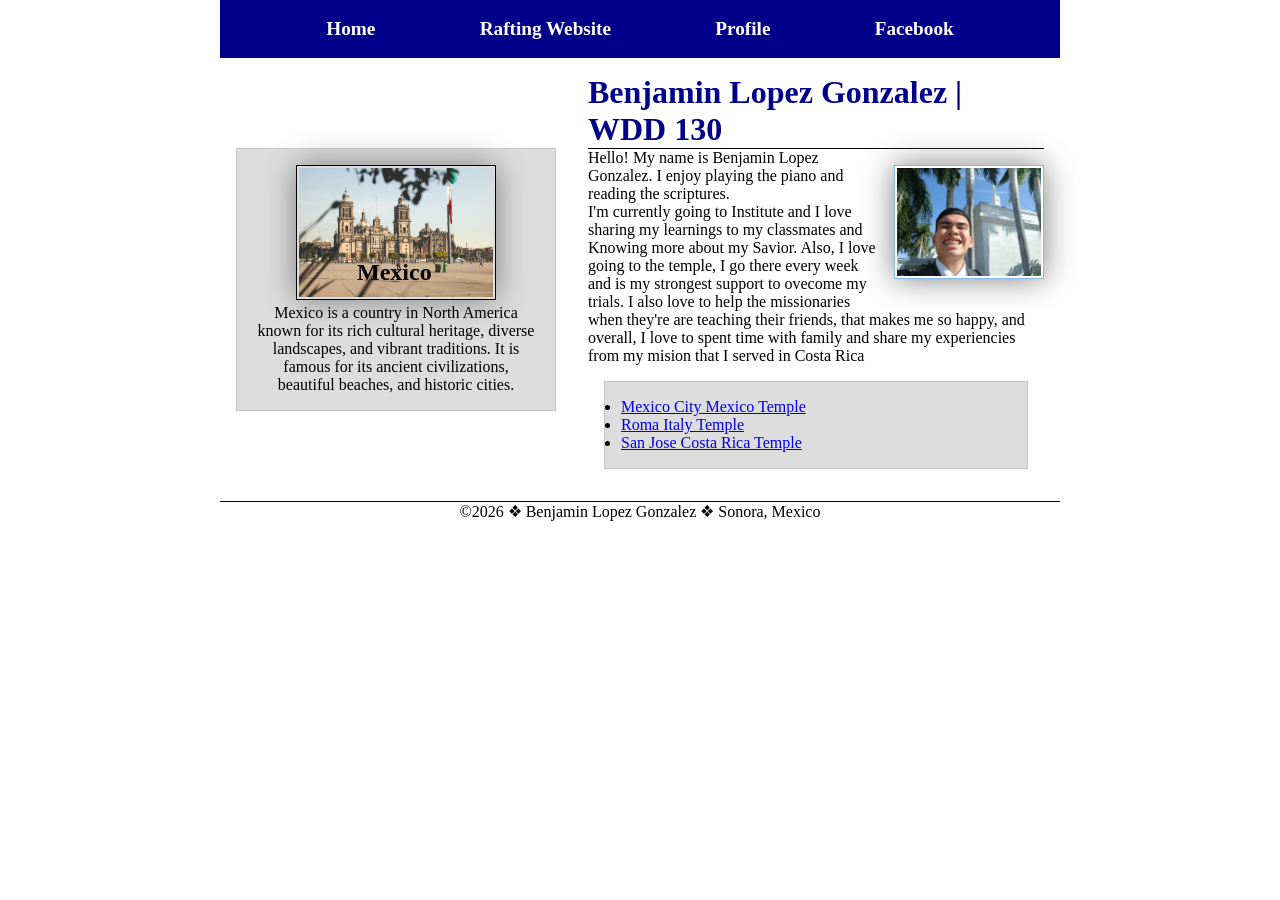
<file: index.html>
<!DOCTYPE html>
<html lang="en">

<head>
    <meta charset="UTF-8">
    <meta name="viewport" content="width=device-width, initial-scale=1.0">
    <title>Benjamin Lopez Gonzalez | WDD 130</title>
    <meta name="description" content="Benjamin Lopez Gonzalez's BYU Idaho WDD 130 course home page">
    <meta name="author" content="Benjamin Lopez Gonzalez">
    <link rel="stylesheet" href="styles/styles.css">
</head>

<body>
    <header>
        <nav>
            <a href="#">Home</a>
            <a href="wwr/">Rafting Website</a>
            <a href="https://www.linkedin.com/in/benjamin23-lopez-gonzalez/">Profile</a>
            <a href="https://facebook.com.">Facebook</a>
        </nav>
    </header>
    <div class="grid">
        <main>
            <h1>Benjamin Lopez Gonzalez | WDD 130</h1>
            <img src="images/profile.webp" alt="Hello, my name is Benjamin Lopez Gonzalez"
              width="200">
            <p>Hello! My name is Benjamin Lopez Gonzalez. I enjoy playing the piano and reading the
                scriptures.</p>
            <p>I'm currently going to Institute and I love sharing my learnings to my
                classmates and Knowing more about my Savior.
                Also, I love going to the temple, I go there every week and is my strongest
                support
                to ovecome my trials.
                I also love to help the missionaries when they're are teaching their friends,
                that makes me so happy, and overall, I love to spent time with family and share my
                experiencies
                from my mision that I served in Costa Rica</p>
            <ul class="box">
                <li><a href="https://www.churchofjesuschrist.org/temples/details/mexico-city-mexico-temple"
                      target="_blank">Mexico City Mexico Temple</a></li>
                <li><a href="https://www.churchofjesuschrist.org/temples/details/rome-italy-temple"
                      target="_blank">Roma Italy Temple</a></li>
                <li><a href="https://www.churchofjesuschrist.org/temples/details/san-jose-costa-rica-temple"
                      target="_blank">San Jose Costa Rica Temple</a></li>
            </ul>
        </main>
        <aside class="box">
            <h2>Mexico</h2>
            <img src="images/mexico.webp" alt="cathedral of Mexico">
            <p>Mexico is a country in North America known for its rich cultural heritage, diverse
                landscapes, and
                vibrant traditions. It is famous for its ancient civilizations, beautiful beaches,
                and
                historic cities.</p>
        </aside>
    </div>
    <footer>
        <p>&copy;2026 &#10070; Benjamin Lopez Gonzalez &#10070; Sonora, Mexico</p>
    </footer>
</body>

</html>
</file>
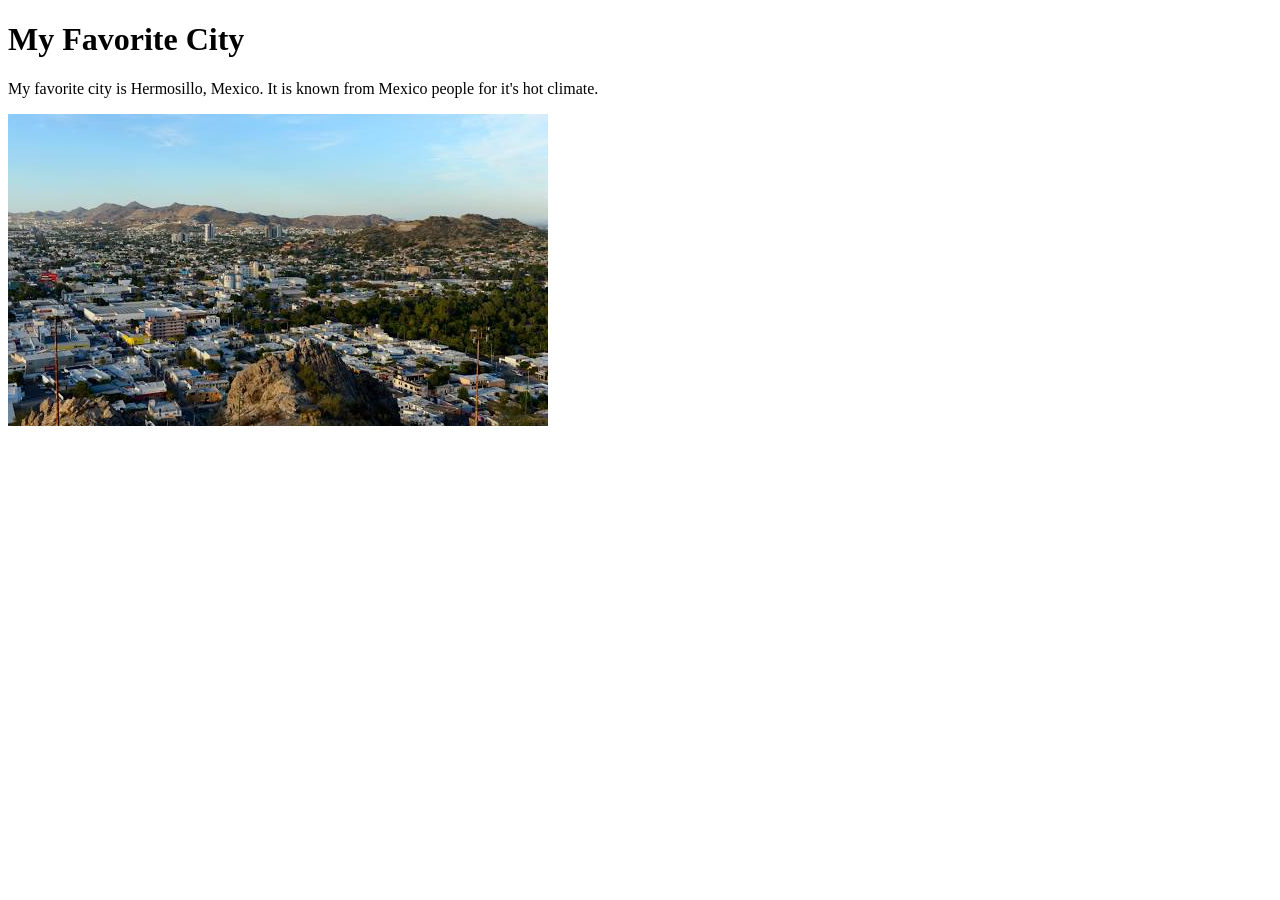
<file: week01/favorite-city.html>
<!DOCTYPE html>
<html lang="en">

<head>
    <meta charset="UTF-8">
    <meta name="viewport" content="width=device-width, initial-scale=1.0">
    <title>My Favorite City - Brother Lopez</title>
</head>

<body>
    <h1>My Favorite City</h1>
    <p>My favorite city is Hermosillo, Mexico. It is known from Mexico people for it's hot climate.
    </p>
    <img
      src="[data-uri]"
      alt="Trier">
</body>

</html>
</file>
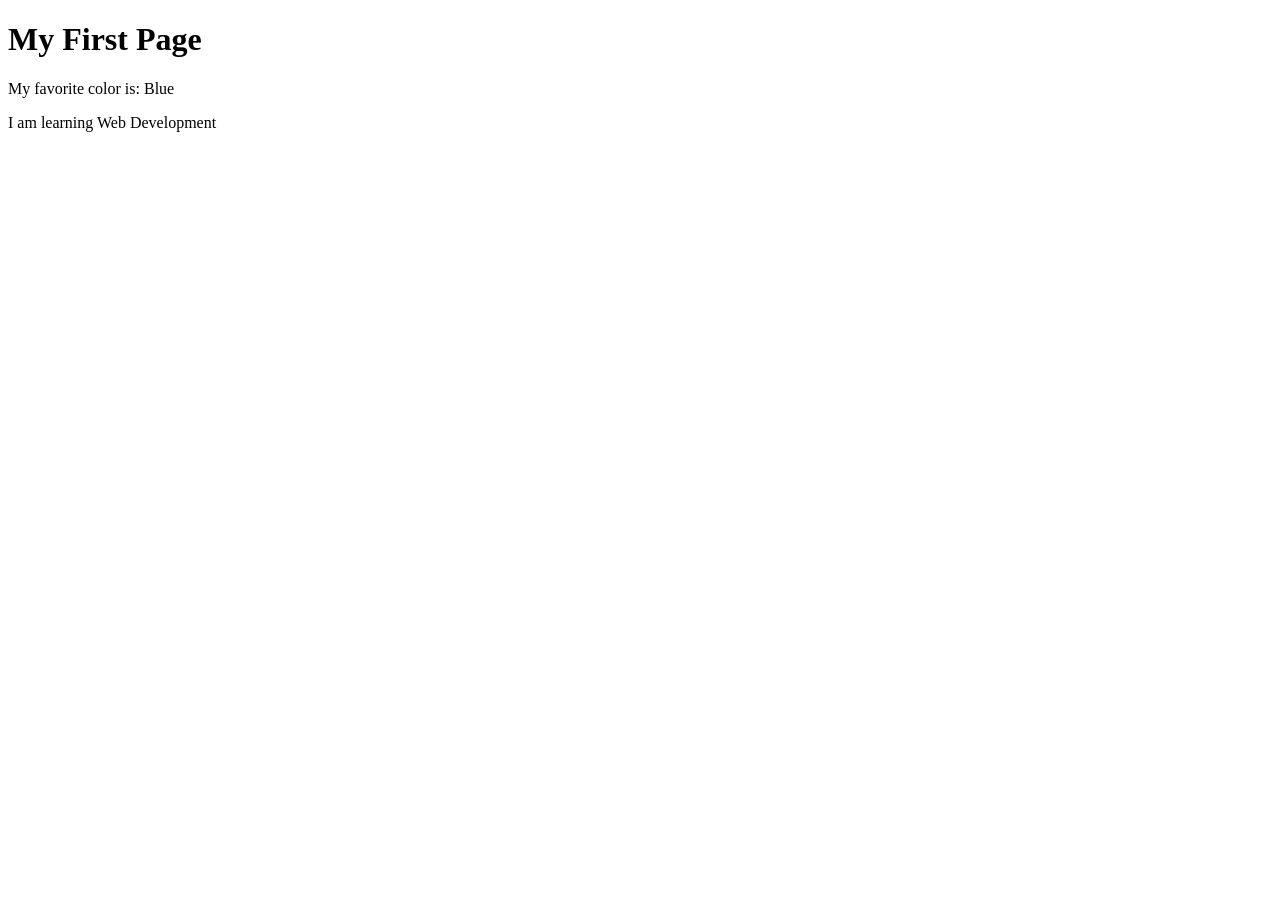
<file: week01/first-page.html>
<!DOCTYPE html>
<html lang="en">

<head>
    <meta charset="UTF-8">
    <meta name="viewport" content="width=device-width, initial-scale=1.0">
    <title>My First Page</title>
</head>

<body>
    <h1>My First Page</h1>
    <p>My favorite color is: Blue </p>
    <p>I am learning Web Development</p>
</body>

</html>
</file>
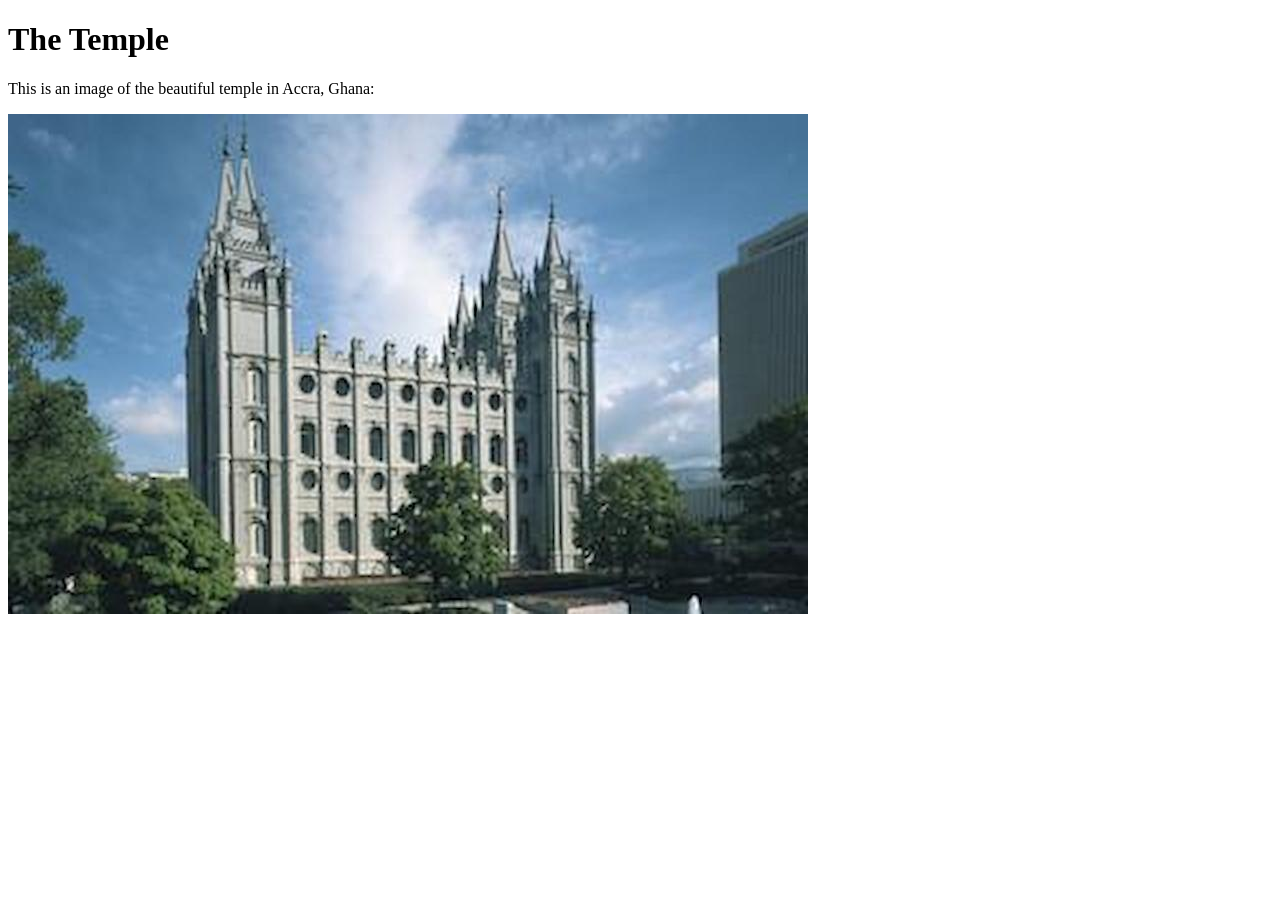
<file: week01/images-solution.html>
<!DOCTYPE html>
<html lang="en">
<head>
    <meta charset="UTF-8">
    <meta name="viewport" content="width=device-width, initial-scale=1.0">
    <title>Temple Image</title>
</head>
<body>
    <h1>The Temple</h1>
    <p>This is an image of the beautiful temple in Accra, Ghana:</p>
    <img src="images/temple-small.jpg" alt="The Accra Ghana Temple">
    
</body>
</html>
</file>
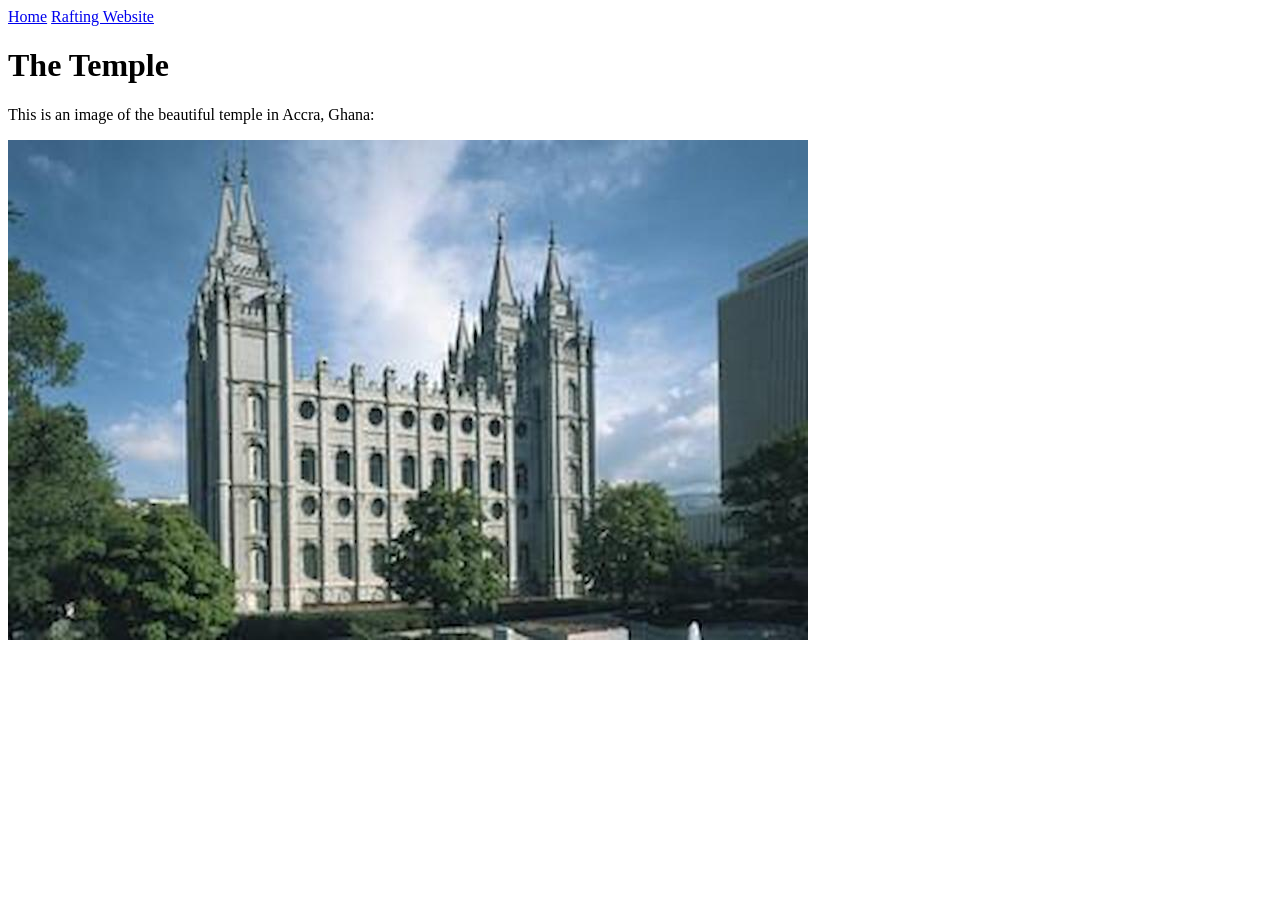
<file: week01/images.html>
<!DOCTYPE html>
<html lang="en">

<head>
    <meta charset="UTF-8">
    <meta name="viewport" content="width=device-width, initial-scale=1.0">
    <title>Temple Image</title>
</head>

<body>

    <header>
        <nav>
            <a href="#">Home</a>
            <a href="wwr/">Rafting Website</a>
        </nav>
    </header>
    <main>

    </main>
    <footer>

    </footer>
    <h1>The Temple</h1>


    <p>This is an image of the beautiful temple in Accra, Ghana:</p>
    <img src="images/temple-small.jpg" alt="The Accra Ghana Temple">

</body>

</html>
</file>
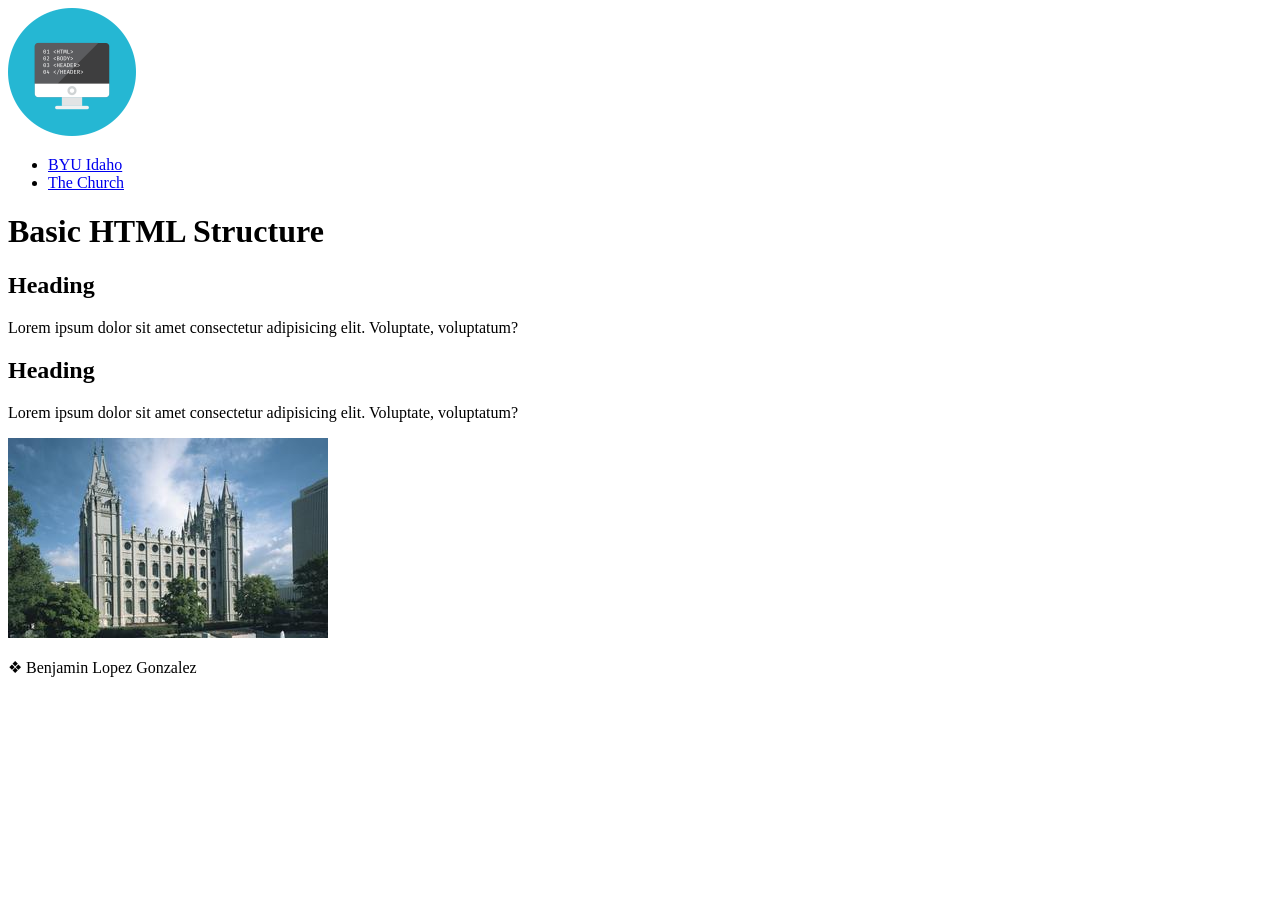
<file: week02/basic-layout.html>
<!DOCTYPE html>
<html lang="en">

<head>
    <meta charset="UTF-8">
    <meta name="viewport" content="width=device-width, initial-scale=1.0">
    <title>Basic HTML Structure</title>
    <meta name="description" content="A basic HTML structure example using semantic HTML elements">

    <meta name="author" content="Benjamin Lopez Gonzalez">
</head>

<body>
    <header>
        <img src="images/basic-logo.png" alt="HTML Layout Logo" width="128" height="128">
    </header>
    <nav>
        <ul>
            <li><a href="https://byui.edu">BYU Idaho</a></li>
            <li><a href="https_//chuchofjesuschrist.org">The Church</a></li>
        </ul>
    </nav>
    <main>
        <h1>Basic HTML Structure</h1>
        <section>
            <h2>Heading</h2>
            <p>Lorem ipsum dolor sit amet consectetur adipisicing elit. Voluptate, voluptatum? </p>
        </section>
        <section>
            <h2>Heading</h2>
            <p>Lorem ipsum dolor sit amet consectetur adipisicing elit. Voluptate, voluptatum?</p>
        </section>
    </main>
    <aside>
        <img src="/images/salt-lake-temple.jpg">
    </aside>
    <footer>
        <p> &#10070; Benjamin Lopez Gonzalez</p>
    </footer>
</body>


</html>
</file>
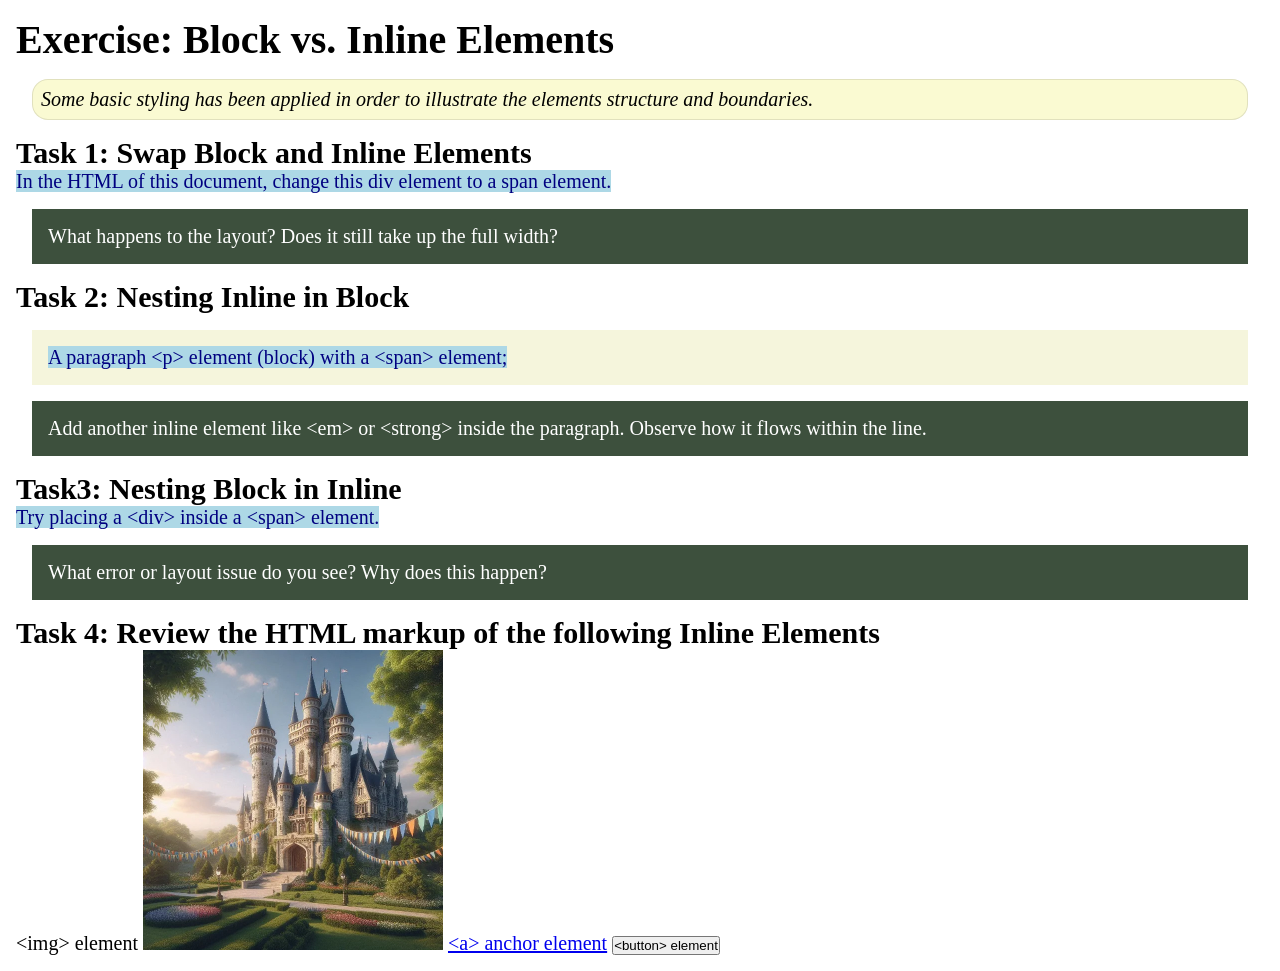
<file: week02/block-vs-inline.html>
<!DOCTYPE html>
<html lang="en">

<head>

    <meta charset="UTF-8">
    <meta name="viewport" content="width=device-width, initial-scale=1.0">
    <title>Exercise: Block vs. Inline Elements</title>
    <link rel="stylesheet" href="styles/block-vs-inline.css">
</head>

<body>
    <main>
        <h1>Exercise: Block vs. Inline Elements</h1>
        <p class="note">Some basic styling has been applied in order to illustrate the elements
            structure and
            boundaries.</p>

        <h2>Task 1: Swap Block and Inline Elements</h2>
        <span>In the HTML of this document, change this div element to a span element.</span>

        <p class="question">What happens to the layout? Does it still take up the full width?</p>

        <h2>Task 2: Nesting Inline in Block</h2>
        <p><span>A paragraph &lt;p&gt; element (block) with a <span>&lt;span&gt;
                    element;</span></span></p>
        <p class="question">Add another inline element like &lt;em&gt; or &lt;strong&gt; inside the
            paragraph. Observe
            how it flows within the line.</p>

        <h2>Task3: Nesting Block in Inline</h2>
        <span>Try placing a &lt;div&gt; inside a &lt;span&gt; element.</span>
        <p class="question">What error or layout issue do you see? Why does this happen?</p>


        <h2>Task 4: Review the HTML markup of the following Inline Elements</h2>
        &lt;img&gt; element
        <img src="images/castle.webp" alt="placeholder image (images are inline)" width="300"
          height="300">
        <a href="https://churchofjesuschrist.org">&lt;a&gt; anchor element</a>
        <button type="button">&lt;button&gt; element</button>
    </main>
</body>

</html>
</file>
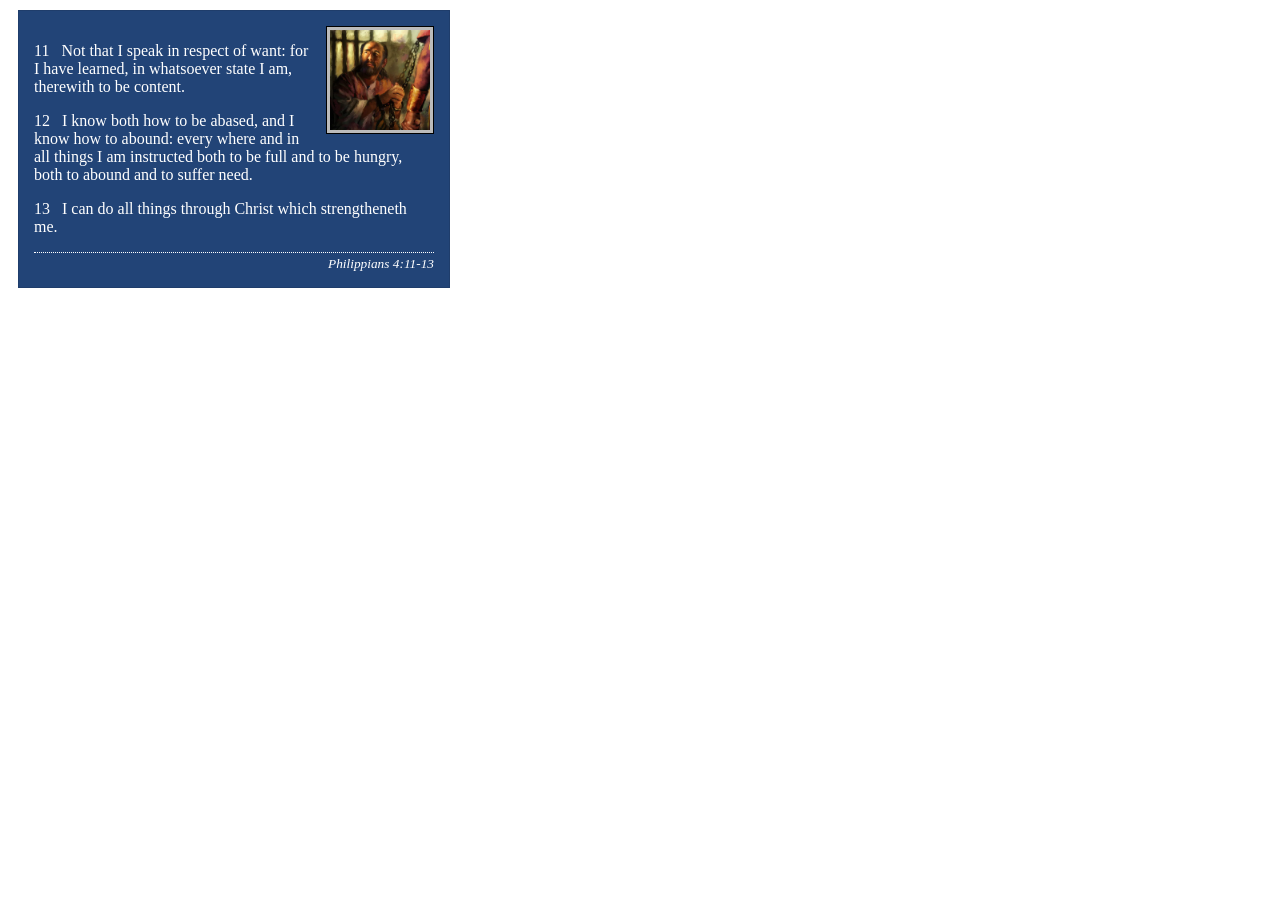
<file: week02/box-model-solution.html>
<!DOCTYPE html>
<html lang="en">
<head>
    <meta charset="UTF-8">
    <meta name="viewport" content="width=device-width, initial-scale=1.0">
    <title>Box Model Activity</title>
    <link rel="stylesheet" href="styles/box-model-solution.css">
</head>
<body>
    <main>
        <div class="callout">
            <img src="images/apostle-paul-imprisoned.webp" alt="Paul the Apostle - Imprisoned in Rome" width="200" height="200">
            <blockquote>
                <p>11 &nbsp; Not that I speak in respect of want: for I have learned, in whatsoever state I am, therewith to be content.</p>
                <p>12 &nbsp; I know both how to be abased, and I know how to abound: every where and in all things I am instructed both to be full and to be hungry, both to abound and to suffer need.</p>
                <p>13 &nbsp; I can do all things through Christ which strengtheneth me.</p>
            </blockquote>
            <cite>Philippians 4:11-13</cite>
        </div>
    </main>
</body>
</html>
</file>
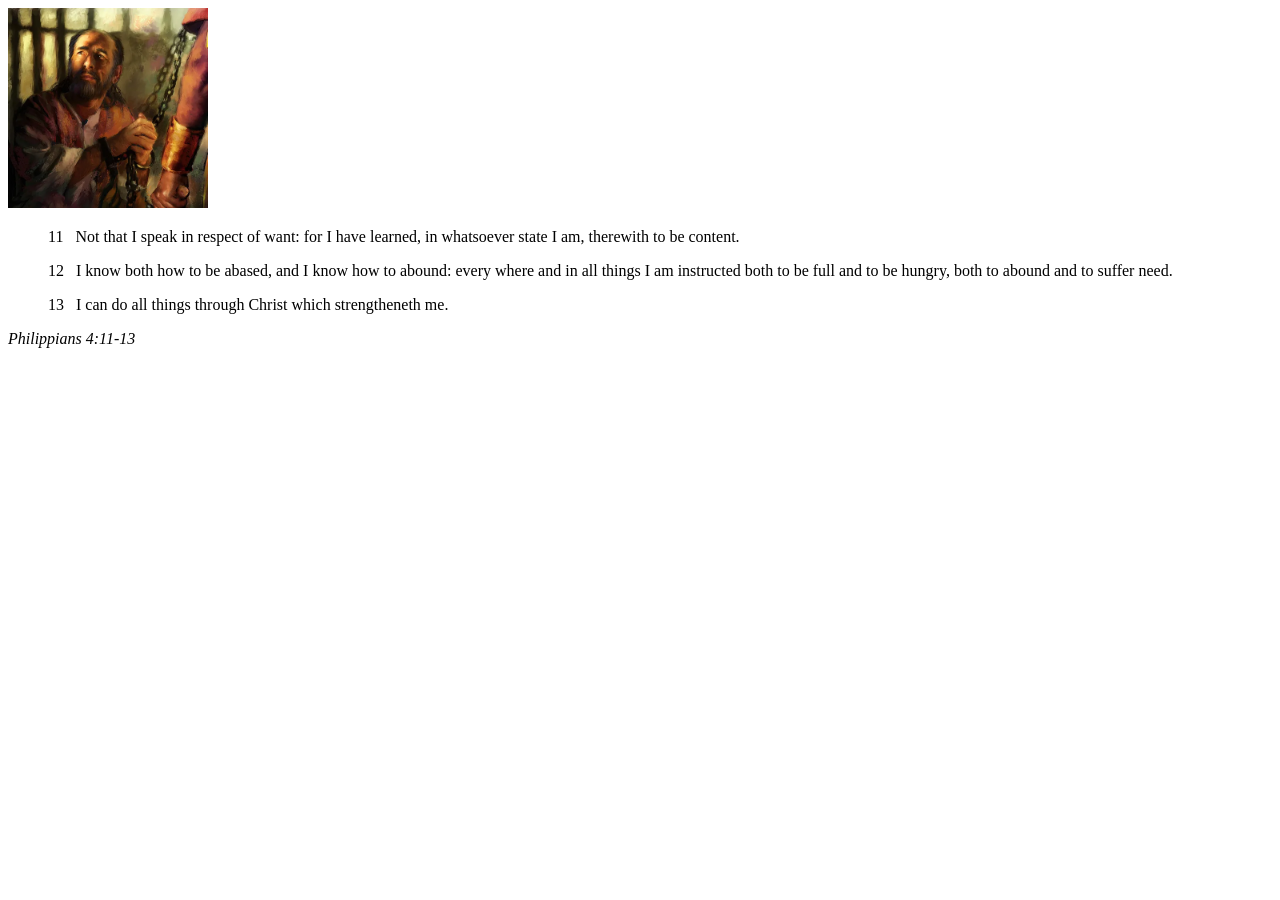
<file: week02/box-model.html>
<!DOCTYPE html>
<html lang="en">
<head>
    <meta charset="UTF-8">
    <meta name="viewport" content="width=device-width, initial-scale=1.0">
    <title>Box Model Activity</title>
</head>
<body>
    <main>
        <div class="callout">
            <img src="images/apostle-paul-imprisoned.webp" alt="Paul the Apostle - Imprisoned in Rome" width="200" height="200">
            <blockquote>
                <p>11 &nbsp; Not that I speak in respect of want: for I have learned, in whatsoever state I am, therewith to be content.</p>
                <p>12 &nbsp; I know both how to be abased, and I know how to abound: every where and in all things I am instructed both to be full and to be hungry, both to abound and to suffer need.</p>
                <p>13 &nbsp; I can do all things through Christ which strengtheneth me.</p>
            </blockquote>
            <cite>Philippians 4:11-13</cite>
        </div>
    </main>
</body>
</html>
</file>
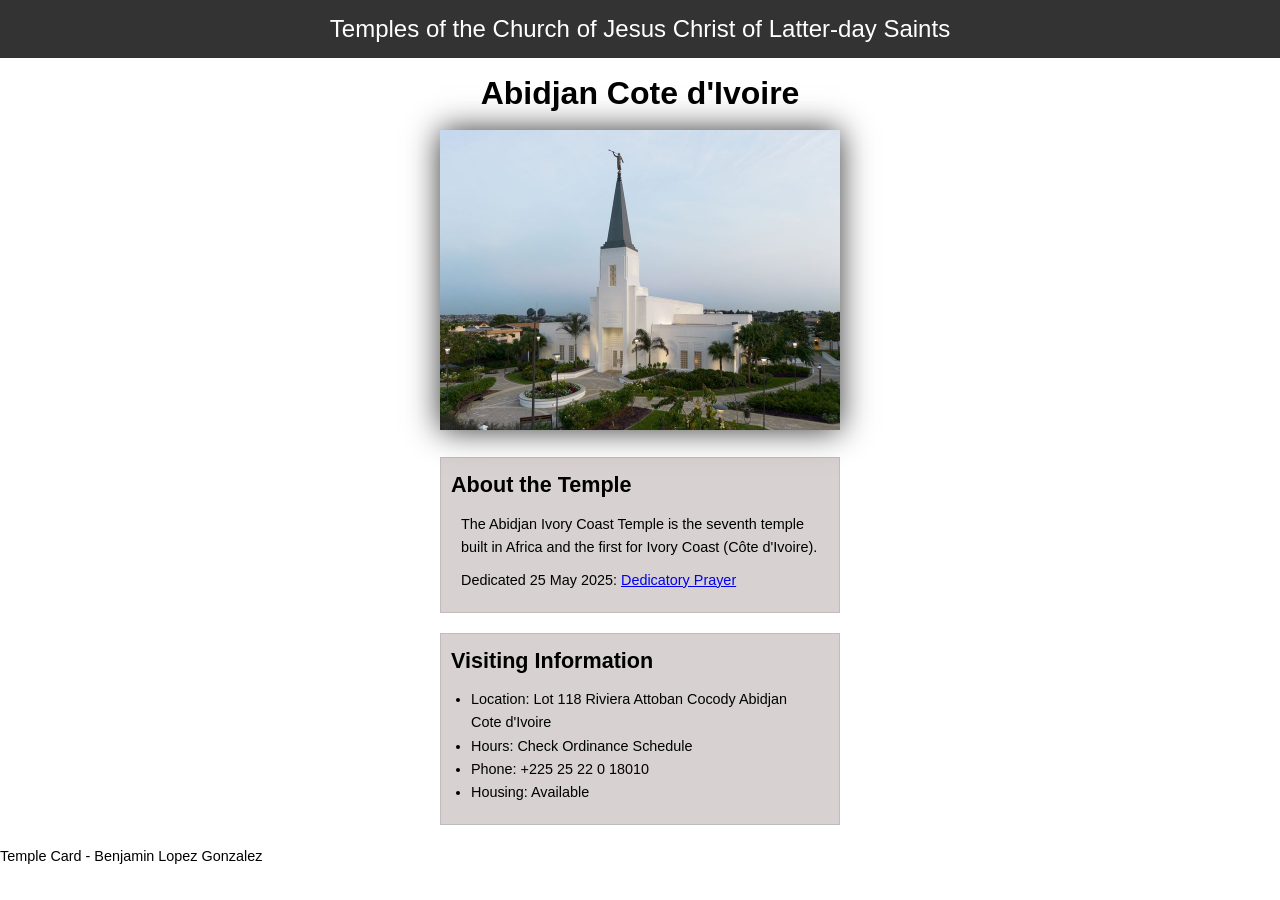
<file: week02/temple.html>
<!DOCTYPE html>
<html lang="en">

<head>
    <meta charset="UTF-8">
    <meta name="viewport" content="width=device-width, initial-scale=1.0">
    <title>Temple Card - Abidjan Cote d'Ivoire</title>
    <link rel="stylesheet" href="styles/temple.css">
</head>

<body>
    <header>
        <p>Temples of the Church of Jesus Christ of Latter-day Saints</p>
    </header>
    <main>
        <h1>Abidjan Cote d'Ivoire</h1>
        <picture>
            <img src="images/abidjan-ivory-coast.jpeg" alt="Abidjan Cote d'Ivoire Temple">
        </picture>
        <section>
            <h2>About the Temple</h2>
            <p>The Abidjan Ivory Coast Temple is the seventh temple built in Africa and the first
                for Ivory Coast (Côte
                d'Ivoire).</p>
            <p>Dedicated 25 May 2025: <a
                  href="https://www.churchofjesuschrist.org/temples/dedicatory-prayer/abidjan-ivory-coast-temple/2025-05-25?lang=eng"
                  target="_blank" rel="noopener noreferrer">Dedicatory Prayer</a></p>
        </section>
        <section>
            <h2>Visiting Information</h2>
            <ul>
                <li>Location: Lot 118 Riviera Attoban Cocody Abidjan Cote d'Ivoire</li>
                <li>Hours: Check Ordinance Schedule</li>
                <li>Phone: +225 25 22 0 18010</li>
                <li>Housing: Available</li>
            </ul>
        </section>
    </main>
    <footer>
        <p>Temple Card - Benjamin Lopez Gonzalez</p>
    </footer>
</body>

</html>
</file>
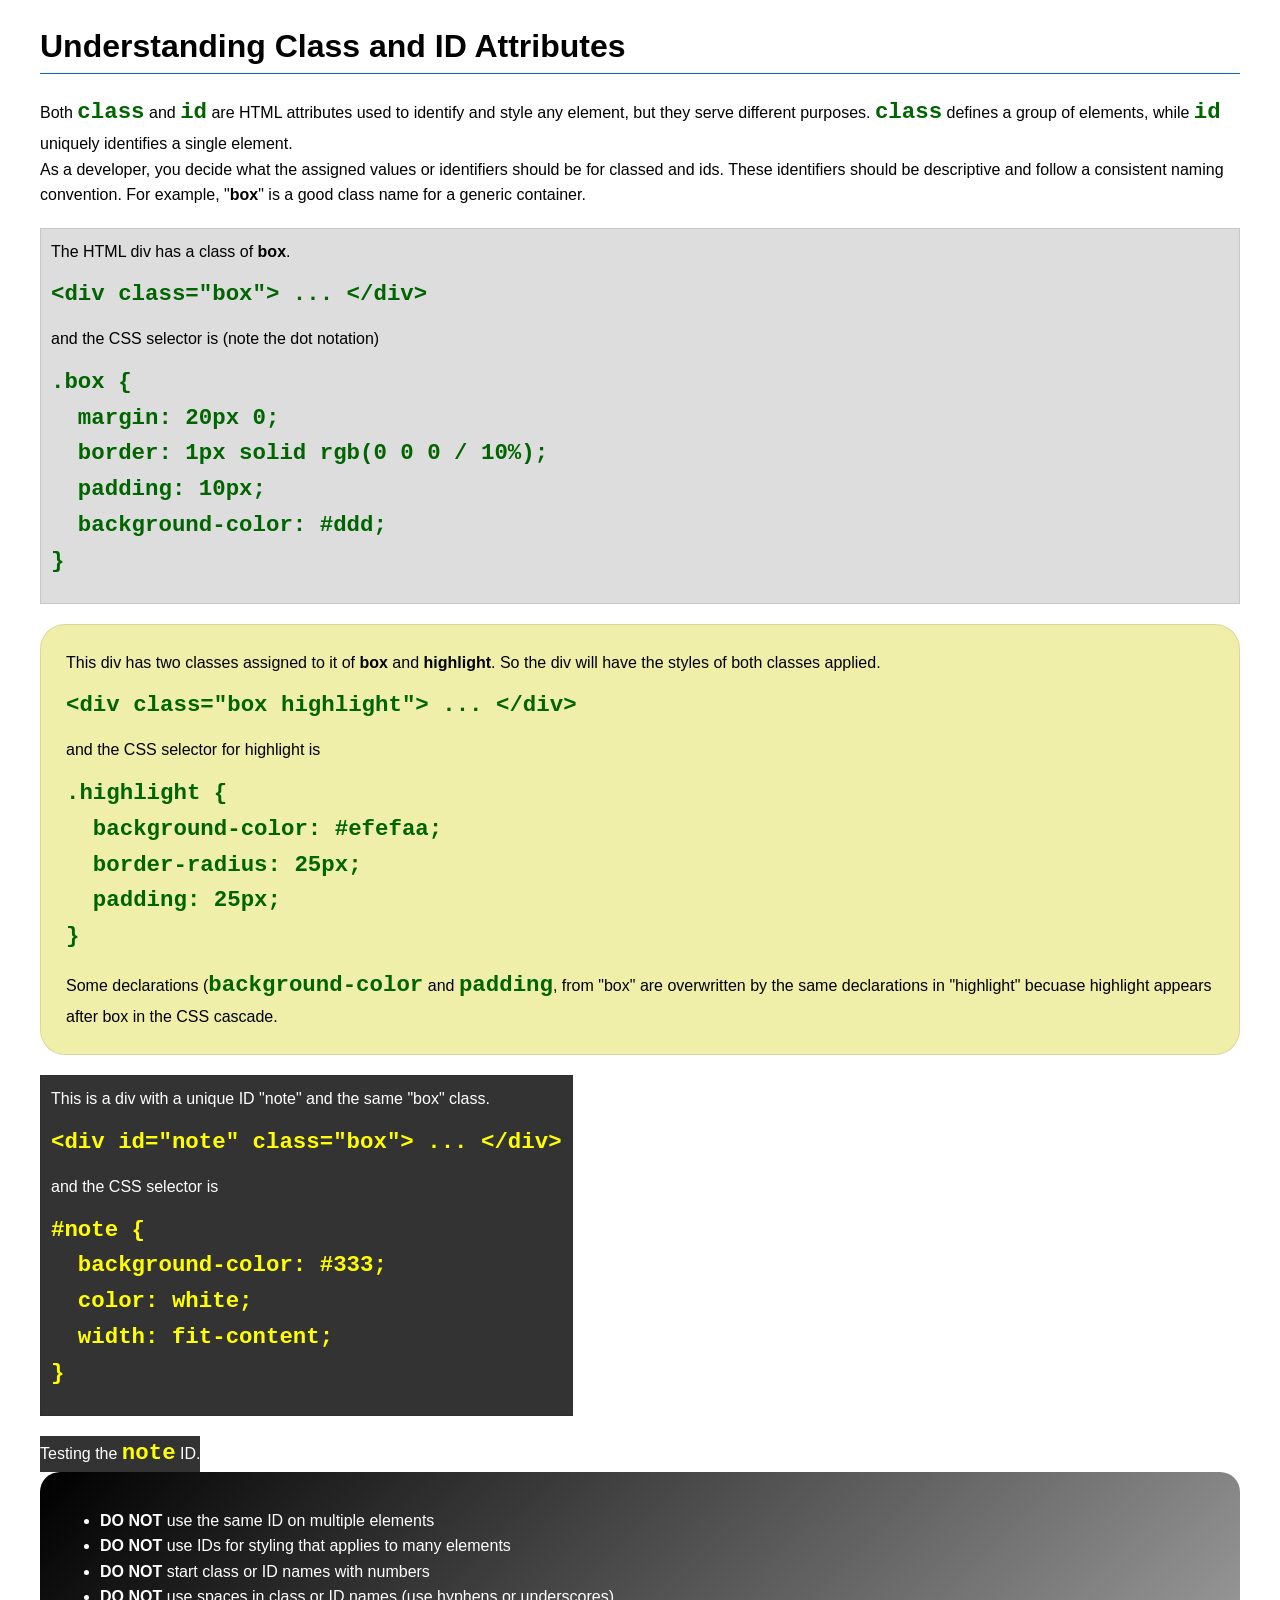
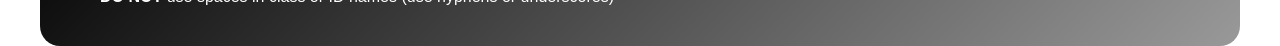
<file: week03/class-and-id.html>
<!DOCTYPE html>
<html lang="en">

<head>
    <meta charset="UTF-8">
    <meta name="viewport" content="width=device-width, initial-scale=1.0">
    <title>Class vs ID Attributes</title>
    <link rel="stylesheet" href="styles/class-and-id.css">
</head>

<body>
    <h1>Understanding Class and ID Attributes</h1>
    <p>Both <code>class</code> and <code>id</code> are HTML attributes used to identify and style any element, but they
        serve different purposes. <code>class</code> defines a group of elements, while <code>id</code> uniquely
        identifies a single element.</p>
    <p>As a developer, you decide what the assigned values or identifiers should be for classed and ids. These
        identifiers should be
        descriptive and follow a consistent naming convention. For example, "<strong>box</strong>" is a good class name
        for a generic container.</p>
    <div class="box">
        <p>The HTML div has a class of <strong>box</strong>.</p>
        <pre><code class="html">&lt;div class="box"&gt; ... &lt;/div&gt;</code></pre>
        and the CSS selector is (note the dot notation)
        <pre><code class="css">.box {
  margin: 20px 0;
  border: 1px solid rgb(0 0 0 / 10%);
  padding: 10px;
  background-color: #ddd; 
}</code></pre>
    </div>

    <div class="box highlight">
        <p>This div has two classes assigned to it of <strong>box</strong> and <strong>highlight</strong>. So the div
            will have the styles of both classes applied.</p>
        <pre><code class="html">&lt;div class="box highlight"&gt; ... &lt;/div&gt;</code></pre>
        and the CSS selector for highlight is
        <pre><code class="css">.highlight {
  background-color: #efefaa;
  border-radius: 25px;
  padding: 25px;
}</code></pre>
<p>Some declarations (<code>background-color</code> and <code>padding</code>, from "box" are overwritten by the same declarations in "highlight" becuase highlight appears after box in the CSS cascade.</p>
    </div>

    <div id="note" class="box">
        <p>This is a div with a unique ID "note" and the same "box" class.</p>
        <pre><code class="html">&lt;div id="note" class="box"&gt; ... &lt;/div&gt;</code></pre>
        and the CSS selector is
        <pre><code class="css">#note {
  background-color: #333;
  color: white;
  width: fit-content;
}</code></pre>
    </div>

    <div id="note">
        <p>Testing the <code>note</code> ID.</p>
    </div>

    <section id="best-practice">
        <ul>
            <li><strong>DO NOT</strong> use the same ID on multiple elements</li>
            <li><strong>DO NOT</strong> use IDs for styling that applies to many elements</li>
            <li><strong>DO NOT</strong> start class or ID names with numbers</li>
            <li><strong>DO NOT</strong> use spaces in class or ID names (use hyphens or underscores)</li>
        </ul>
    </section>




</body>

</html>
</file>
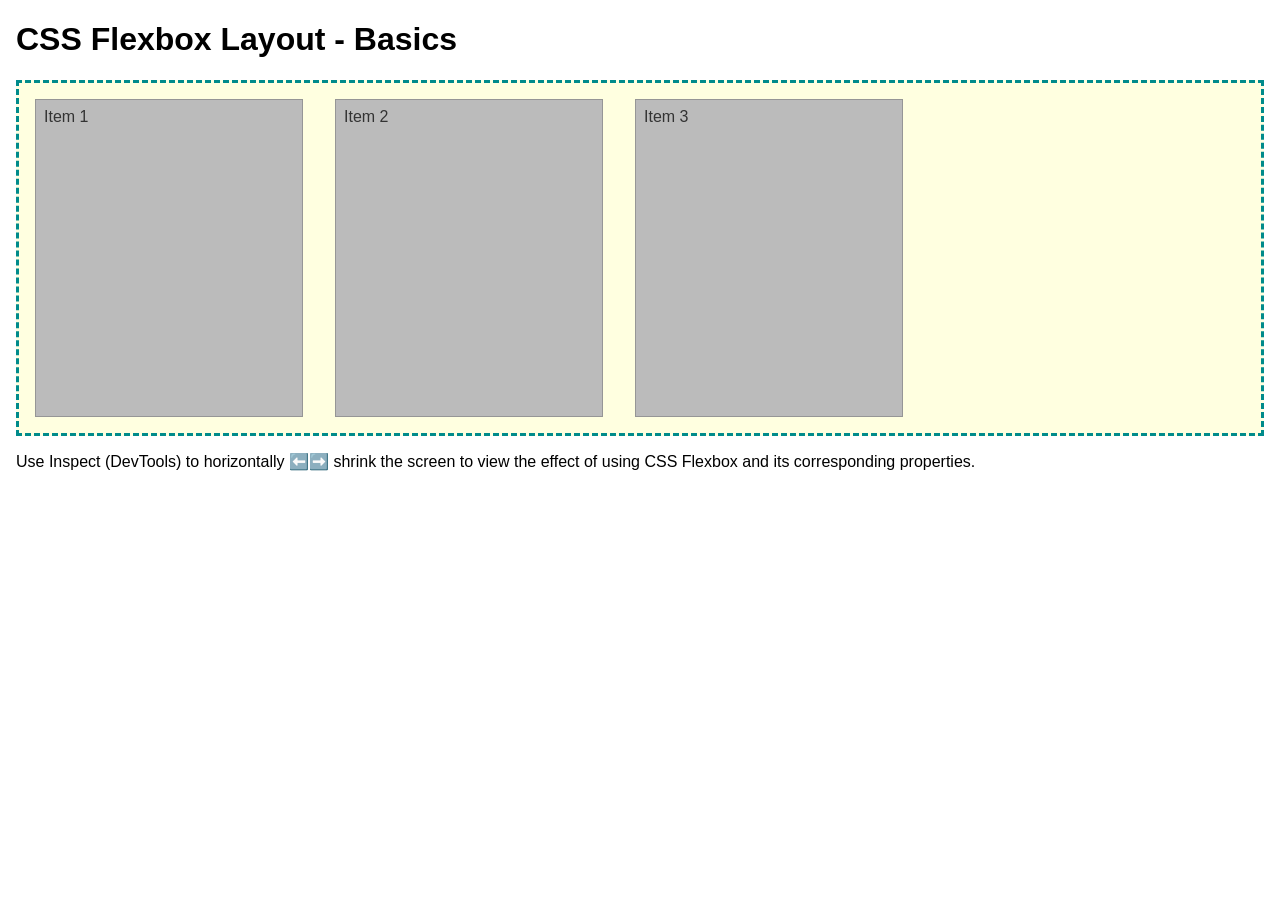
<file: week04/flexbox-layout.html>
<!DOCTYPE html>
<html lang="en">
<head>
    <meta charset="UTF-8">
    <meta name="viewport" content="width=device-width, initial-scale=1.0">
    <title>CSS Flexbox Layout - Basics</title>
    <link rel="stylesheet" href="styles/flexbox.css">
</head>
<body>
    <main>
        <h1>CSS Flexbox Layout - Basics</h1>
        <div class="flex-container">
            <div class="flex-item item1">Item 1</div>
            <div class="flex-item item2">Item 2</div>
            <div class="flex-item item3">Item 3</div>
        </div>
        <p>Use Inspect (DevTools) to horizontally ⬅️➡️ shrink the screen to view the effect of using CSS Flexbox and its corresponding properties.</p>
    </main>
</body>
</html>
</file>
<file: styles/styles.css>
:root {
    --color-darkblue: darkblue;
    --color-gray: gray;
}

* {
    margin: 0;
    padding: 0;
    box-sizing: border-box;
}

nav {
    background-color: var(--color-darkblue);
    padding: 10px;
    display: flex;
    align-items: center;
    justify-content: space-evenly;
}

nav a {
    color: white;
    display: block;
    padding: 20px;
}

h1 {
    color: var(--color-darkblue);
    border-bottom: 1px solid #000;
}

img {
    width: 150px;
    height: auto;
    border: 1px solid black;
    padding: 2px;
    box-shadow: 0 0 30px var(--color-gray);
}

p {
    padding: 0;
}

main {
    max-width: 840px;
}

aside {
    width: 20em;
    text-align: center;
    position: relative;
}

aside img {
    width: 200px;
    height: auto;
}

main img {
    width: 150px;
    height: auto;
    border: 1px solid rgb(130, 185, 231);
    padding: 2px;
    box-shadow: 0 0 30px var(--color-gray);
    float: right;
    margin: 1rem 0 1rem 1rem;
}

aside h2 {
    position: absolute;
    top: 110px;
    left: 120px;
}

footer {
    margin-top: 15px;
    border-top: 1px solid #000;
    text-align: center;
}

/* Class Selector */

.box {
    margin: 1rem;
    border: 1px solid rgb(0 0 0 / 10%);
    padding: 1rem;
    background-color: #ddd;
    color: #000;
}

header,
.grid,
footer {
    max-width: 840px;
    margin: 0 auto;
}

nav a {
    display: block;
    padding: 0.5rem;
    text-decoration: none;
    font-size: 1.2rem;
    font-weight: 700;
    color: #fff;
}

.grid {
    display: grid;
    align-items: center;
}

main {
    grid-column: 2/3;
    margin: 1rem;
}

aside {
    width: 20rem;
    position: relative;
    grid-column: 1/2;
    grid-row: 1/2;
}
</file>
<file: week02/styles/block-vs-inline.css>
* {
    margin: 0;
    padding: 0;
}

body {
    font-size: 20px;
    margin: 1rem;
}

p,
div {
    background-color: beige;
    margin: 1rem;
    padding: 1rem;
}

span {
    color: navy;
    background-color: lightblue;
}

code {
    margin: 0;
    padding: 0;
    color: green;
    font-size: 1.2rem;
}

.note {
    font-style: italic;
    background-color: lightgoldenrodyellow;
    border-radius: 1rem;
    border: 1px solid rgb(0 0 0 / 10%);
    margin: 1rem;
    padding: .5rem;
}

.question {
    background-color: #3d503d;
    color: #fff;
}
</file>
<file: week02/styles/box-model-solution.css>
.callout {
    max-width: 400px;
    margin: 10px;
    border: 1px solid rgba(0, 0, 0, .1);
    padding: 15px;
    background-color: #247;
    color: #fff;
}

.callout img {
    float: right;
    margin: 0 0 10px 15px;
    border: 1px solid #000;
    padding: 3px;
    background-color: #bbb;
    width: 100px;
    height: auto;

}

blockquote {
    margin: 0;
}

cite {
    display: block;
    border-top: 1px dotted #fff;
    padding-top: 3px;
    text-align: right;
    font-size: smaller;
}
</file>
<file: week02/styles/temple.css>
* {
    margin: 0;
    padding: 0;

}

body {
    font-family: arial, sans-serif;
    line-height: 1.6;
}

header {
    background-color: #333;
    color: #fff;
    padding: 10px;
    text-align: center;
    font-size: 1.5rem;
}

main {
    width: 400px;
    margin: 0 auto;
}

h1 {
    margin: 10px;
    text-align: center;
}

img {
    width: 100%;
    height: auto;
    box-shadow: 0 0 30px #333;
}

section {
    margin: 20px 0;
    border: 1px solid rgb(0 0 0 / 10%);
    padding: 10px;
    background-color: rgb(215, 209, 209);
    font-size: .9rem;
}

section p {
    margin: 10px;
}

ul {
    margin: 10px 20px;
}

footer {
    font-size: .9rem;
}
</file>
<file: week03/styles/class-and-id.css>
body {
    font-family: Arial, sans-serif;
    line-height: 1.6;
    margin: 0;
    padding: 0 40px;
}

h1 {
    border-bottom: 1px solid rgb(0 110 182);
    padding-bottom: 0;
}



p {
    margin: 0;
}

code {
    color: darkgreen;
    font-weight: 700;
    font-size: 1.4rem;
}

/* Class examples - can be reused */

.box {
    margin: 20px 0;
    border: 1px solid rgb(0 0 0 / 10%);
    padding: 10px;
    background-color: #ddd; /* this is shorthand for #dddddd */
}

.highlight {
    background-color: #efefaa;
    border-radius: 25px;
    padding: 25px;
}

/* ID examples - should be unique */

#note {
    background-color: #333;
    color: white;
    width: fit-content;
}

#note code {
    color: yellow;
}

#best-practice {
    background: linear-gradient(135deg, #000 0%, #999 100%);
    color: white;
    border-radius: 20px;
    padding: 20px
}
</file>
<file: week04/styles/flexbox.css>
body {
    font-family: Helvetica, Arial, sans-serif;
    margin: 1rem;
}

.flex-container {
    border: 3px dashed darkcyan;
    background-color: lightyellow;
    display: flex;
    flex-wrap: wrap;
}

.flex-item {
    width: 250px;
    margin: 1rem;
    border: 1px solid rgb(0 0 0 / 20%);
    padding: 0.5rem;
    background-color: #bbb;
    color: #333;
}

.item1 {
    min-height: 100px;
}

.item2 {
    min-height: 200px;
}

.item3 {
    min-height: 300px;
}
</file>
